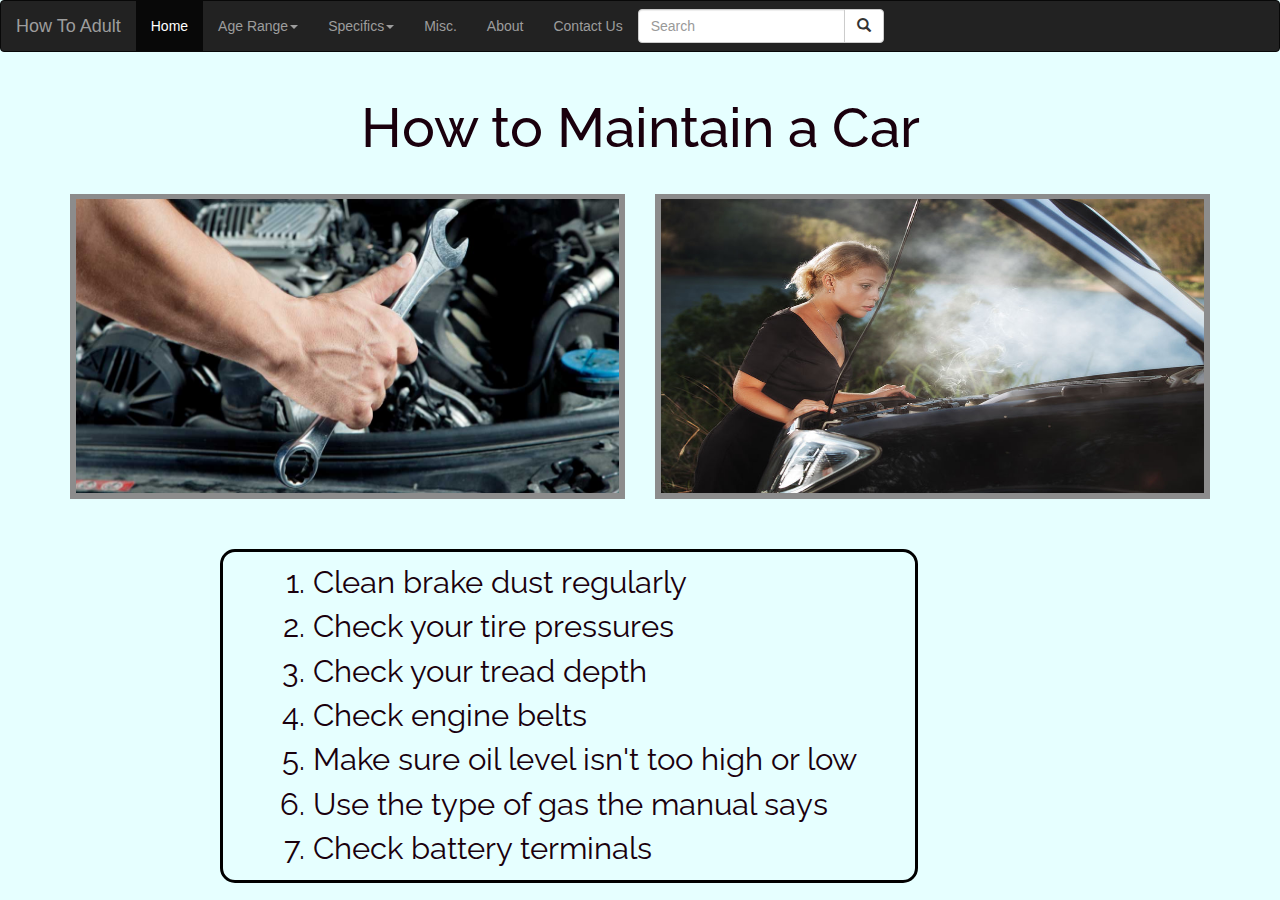
<file: car.html>
<!DOCTYPE html>
<html>
<head>
<link rel="stylesheet" href="https://maxcdn.bootstrapcdn.com/bootstrap/3.3.7/css/bootstrap.min.css">
	<link rel="stylesheet" href="css/car.css">
	<script src="http://code.jquery.com/jquery-2.2.4.js" integrity="sha256-iT6Q9iMJYuQiMWNd9lDyBUStIq/8PuOW33aOqmvFpqI=" crossorigin="anonymous"></script>
	<script src="https://maxcdn.bootstrapcdn.com/bootstrap/3.3.7/js/bootstrap.min.js"></script>
	<script src="js/car.js"></script>
	<link href='https://fonts.googleapis.com/css?family=Lora' rel='stylesheet' type='text/css'>
	<link href='https://fonts.googleapis.com/css?family=Raleway' rel='stylesheet' type='text/css'>
	<title>
		How to Adult
	</title>
</head>
<body>
<nav class="navbar navbar-inverse">
		<div class="container-fluid">
			<div class="navbar-header">
				<a class="navbar-brand" href="index.html">How To Adult</a>
			</div>
			<ul class="nav navbar-nav">
				<li class="active"><a href="index.html">Home</a></li>
				<li class="dropdown "><a class="dropdown-toggle" data-toggle="dropdown" href="#">Age Range<span class="caret"></span></a>
					<ul class="dropdown-menu">
						<li><a class="dropdown-item" href="18-21-page.html">Ages 18-21</a></li>
						<li><a class="dropdown-item" href="mid-20s.html">Ages 22-25</a></li>
						<li><a class="dropdown-item" href="early_30s.html">Ages 26-30</a></li>
					</ul>
				</li>
				<li class="dropdown "><a class="dropdown-toggle" data-toggle="dropdown" href="#">Specifics<span class="caret"></span></a>
					<ul class="dropdown-menu">
						<li><a class="dropdown-item" href="#">Finances</a></li>
						<li><a class="dropdown-item" href="#">Housing</a></li>
						<li><a class="dropdown-item" href="#">Career</a></li>
					</ul>
				</li>
				<li><a href="#">Misc.</a></li>
				<li><a href="index.html#foot">About</a></li>
				<li><a href="index.html#foot">Contact Us</a></li>
			</ul>
			<form id="search" class="navbar-form">
		        	<div class="input-group">
			        	<input type="text" class="form-control" placeholder="Search" name="q">
			        	<div class="input-group-btn">
			            	<button class="btn btn-default" type="submit"><i class="glyphicon glyphicon-search"></i></button>
			        	</div>
		        	</div>
        		</form>
    		</div>
		</div>

		<a href="" id="href"><div id="giveLink"></div></a>
	</nav>
	<h1>How to Maintain a Car</h1>
	<div class="container">
		<div class="row">

			<div class="col-md-6"><img class="idrk" src="images/Car-Maintenance.jpg" onmouseover="this.src='images/pink-car.jpg'" onmouseout="this.src='images/Car-Maintenance.jpg'" /></a></div>

			<!-- div class="col-md-6"><img class="idrk" src="images/Car-Maintenance.jpg" onmouseover="this.src="images/pink-car.jpg"onmouseout="this.src="images/Car-Maintenance.jpg"></div> -->
			
			<!-- <div class="col-md-6"><img class="idk" src="images/smoking-car.jpg"></div> -->

			<div class="col-md-6"><img class="idk" src="images/smoking-car.jpg" onmouseover="this.src='images/pink-car.jpg'" onmouseout="this.src='images/smoking-car.jpg'" /></a></div>

<!-- <img class="idrk" src="images/Car-Maintenance.jpg" onmouseover="this.src=images/pink-car.jpg"onmouseout="this.src=images/Car-Maintenance.jpg"> -->



		</div>			
		<div class="row">
		<div class="col-md-9">
			<div class="list">	
				<ol>
					<li>Clean brake dust regularly</li>
					<li>Check your tire pressures</li>
					<li>Check your tread depth</li>
					<li>Check engine belts</li>
					<li>Make sure oil level isn't too high or low</li>
					<li>Use the type of gas the manual says</li>
					<li>Check battery terminals</li>
				</ol>
			</div>
		</div>
		</div>
</body>
</html>
</file>
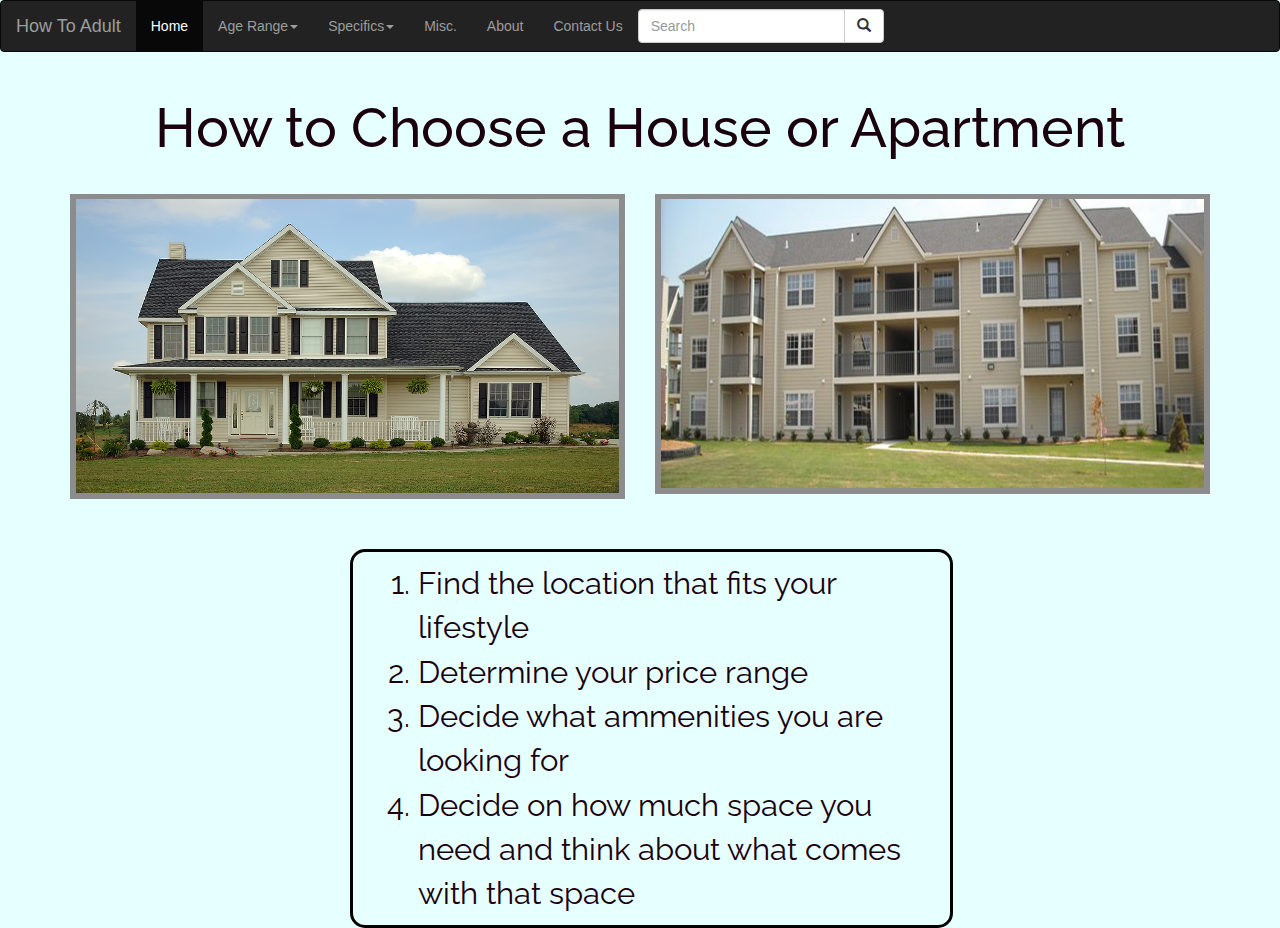
<file: house.html>
<!DOCTYPE html>
<html>
<head>
<link rel="stylesheet" href="https://maxcdn.bootstrapcdn.com/bootstrap/3.3.7/css/bootstrap.min.css">
	<link rel="stylesheet" href="css/house.css">
	<script src="http://code.jquery.com/jquery-2.2.4.js" integrity="sha256-iT6Q9iMJYuQiMWNd9lDyBUStIq/8PuOW33aOqmvFpqI=" crossorigin="anonymous"></script>
	<script src="https://maxcdn.bootstrapcdn.com/bootstrap/3.3.7/js/bootstrap.min.js"></script>
	<script src="js/house.js"></script>
	<link href='https://fonts.googleapis.com/css?family=Lora' rel='stylesheet' type='text/css'>
	<link href='https://fonts.googleapis.com/css?family=Raleway' rel='stylesheet' type='text/css'>
	<title>
		How to Adult
	</title>
</head>
<body>
<nav class="navbar navbar-inverse">
		<div class="container-fluid">
			<div class="navbar-header">
				<a class="navbar-brand" href="index.html">How To Adult</a>
			</div>
			<ul class="nav navbar-nav">
				<li class="active"><a href="index.html">Home</a></li>
				<li class="dropdown "><a class="dropdown-toggle" data-toggle="dropdown" href="#">Age Range<span class="caret"></span></a>
					<ul class="dropdown-menu">
						<li><a class="dropdown-item" href="18-21-page.html">Ages 18-21</a></li>
						<li><a class="dropdown-item" href="mid-20s.html">Ages 22-25</a></li>
						<li><a class="dropdown-item" href="late_30.html">Ages 26-30</a></li>
					</ul>
				</li>
				<li class="dropdown "><a class="dropdown-toggle" data-toggle="dropdown" href="#">Specifics<span class="caret"></span></a>
					<ul class="dropdown-menu">
						<li><a class="dropdown-item" href="#">Finances</a></li>
						<li><a class="dropdown-item" href="#">Housing</a></li>
						<li><a class="dropdown-item" href="#">Career</a></li>
					</ul>
				</li>
				<li><a href="#">Misc.</a></li>
				<li><a href="index.html#foot">About</a></li>
				<li><a href="index.html#foot">Contact Us</a></li>
			</ul>
			<form id="search" class="navbar-form">
		        	<div class="input-group">
			        	<input type="text" class="form-control" placeholder="Search" name="q">
			        	<div class="input-group-btn">
			            	<button class="btn btn-default" type="submit"><i class="glyphicon glyphicon-search"></i></button>
			        	</div>
		        	</div>
        		</form>
        		<a href="" id="href"><div id="giveLink"></div></a>
    		</div>
	</nav>
	<h1>How to Choose a House or Apartment</h1>
	<div class="container">
		<div class="row">
			<!-- <div class="col-md-6"><img class="idrk" src="images/house1.jpg"></div>
 -->

			<div class="col-md-6"><img class="idrk" src="images/house1.jpg" onmouseover="this.src='images/pink-castle.jpg'" onmouseout="this.src='images/house1.jpg'" /></a></div>

			<!-- <div class="col-md-6"><img class="idk" src="images/Apts.jpg"></div> -->


			<div class="col-md-6"><img class="idk" src="images/Apts.jpg" onmouseover="this.src='images/pink-castle.jpg'" onmouseout="this.src='images/Apts.jpg'" /></a></div>

		</div>
	</div>
	<div class="row">
	<div class="col-md-9">
		<div class="list">
			<ol>
				<li>Find the location that fits your lifestyle</li>
				<li>Determine your price range</li>
				<li>Decide what ammenities you are looking for</li>
				<li>Decide on how much space you need and think about what comes with that space</li>
			</ol>	
		</div>
	</div>	
	</div>
</body>
</html>
</file>
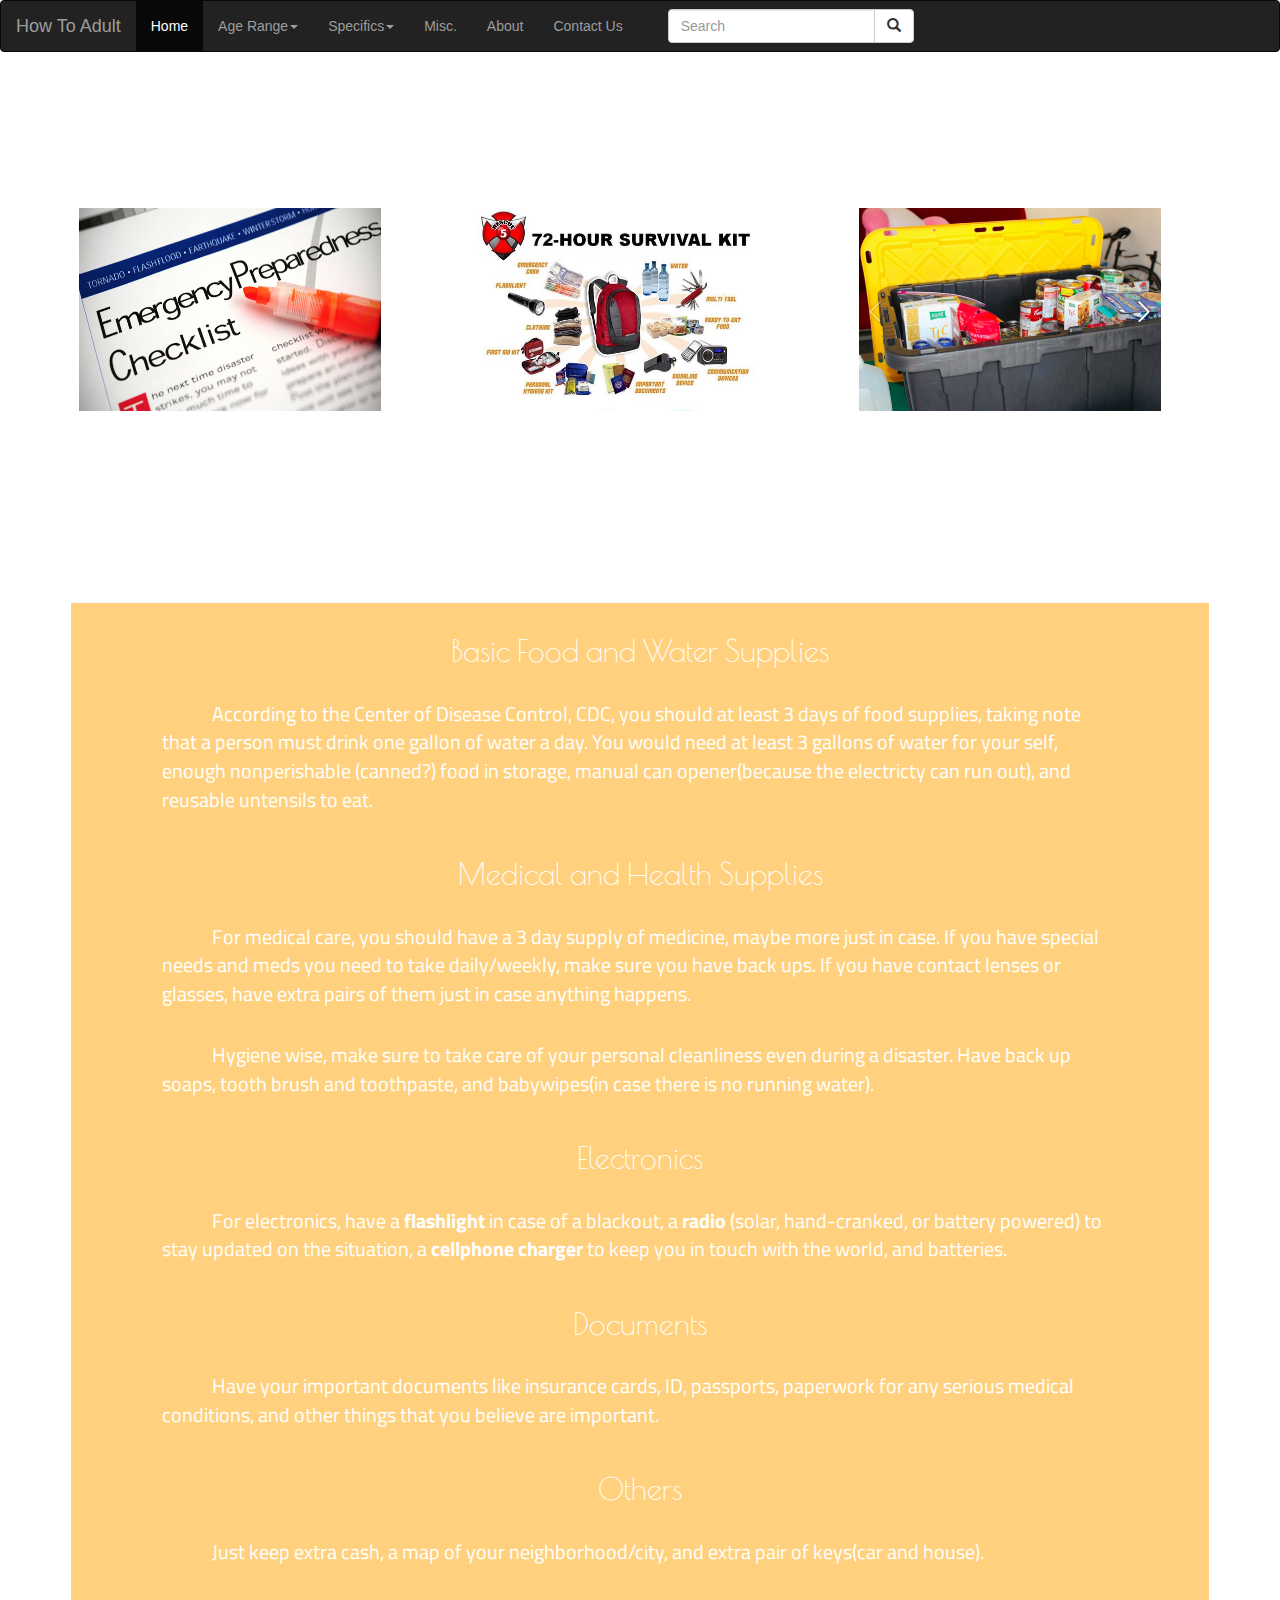
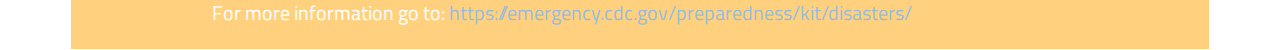
<file: preparedness.html>
<!DOCTYPE html>
<html>
<head>
	<title>How To Adult-Emergency Preparedness</title>
	<!-- Stylesheets -->
	<link rel="stylesheet" href="https://maxcdn.bootstrapcdn.com/bootstrap/3.3.7/css/bootstrap.min.css">
	<link rel="stylesheet" href="css/preparedness.css">
	<link href='https://fonts.googleapis.com/css?family=Titillium+Web' rel='stylesheet' type='text/css'>
	<link href='https://fonts.googleapis.com/css?family=Poiret+One' rel='stylesheet' type='text/css'>

	<!-- Javascripts -->
	<script src="http://code.jquery.com/jquery-2.2.4.js" integrity="sha256-iT6Q9iMJYuQiMWNd9lDyBUStIq/8PuOW33aOqmvFpqI=" crossorigin="anonymous"></script>
	<script src="https://maxcdn.bootstrapcdn.com/bootstrap/3.3.7/js/bootstrap.min.js"></script>
	<script src="js/preparedness.js"></script>
</head>
<body>
	<nav class="navbar navbar-inverse">
		<div class="container-fluid">
			<div class="navbar-header">
				<a class="navbar-brand" href="index.html">How To Adult</a>
			</div>
			<ul class="nav navbar-nav">
				<li class="active"><a href="index.html">Home</a></li>
				<li class="dropdown"><a class="dropdown-toggle" data-toggle="dropdown" href="#">Age Range<span class="caret"></span></a>
					<ul class="dropdown-menu">
						<li><a class="dropdown-item" href="18-21-page.html">Ages 18-21</a></li>
						<li><a class="dropdown-item" href="mid-20s.html">Ages 22-25</a></li>
						<li><a class="dropdown-item" href="early_30s.html">Ages 26-30</a></li>
					</ul>
				</li>
				<li class="dropdown"><a class="dropdown-toggle" data-toggle="dropdown" href="#">Specifics<span class="caret"></span></a>
					<ul class="dropdown-menu">
						<li><a class="dropdown-item" href="#">Finances</a></li>
						<li><a class="dropdown-item"href="#">Housing</a></li>
						<li><a class="dropdown-item"href="#">Career</a></li>
					</ul>
				</li>
				<li><a href="#">Misc.</a></li>
				<li><a href="index.html#foot">About</a></li>
				<li><a href="index.html#foot">Contact Us</a></li>
			</ul>
				<div class="col-sm-3 col-md-3">
	        	<form id="search" class="navbar-form">
		        	<div class="input-group">
			        	<input type="text" class="form-control" placeholder="Search" name="q">
			        	<div class="input-group-btn">
			            	<button class="btn btn-default" type="submit"><i class="glyphicon glyphicon-search"></i></button>
			        	</div>
		        	</div>
        		</form>
    		</div>
		</div>

		<a href="" id="href"><div id="giveLink"></div></a>
		
	</nav>



	<h1>Emergency Preparedness</h1>

	<div class="container">
		<div class="row">
			<div class="col-md-4"><img class= "pics" src= "images/preparedness-checklist.jpg"></img></div>
				
			<div class="col-md-4"><img class= "pics" src= "images/3day-kit.jpg"></img> </div>
				
			<div class="col-md-4"><img class= "pics" src= "images/Home-Quake-Kit.png"></img></div>
				
		</div>
	</div>
	
	<h2>--- Preparing yourself for any and every emergency ---</h2>
	<h2>This is to generally prepare you for when a disaster strikes.</h2>
	<div class=box>
	<h3>Basic Food and Water Supplies</h3>
	<p>According to the Center of Disease Control, CDC, you should at least 3 days of food supplies, taking note that a person must drink one gallon of water a day. You would need at least 3 gallons of water for your self, enough nonperishable (canned?) food in storage, manual can opener(because the electricty can run out), and reusable untensils to eat.</p>
	<h3>Medical and Health Supplies</h3>
	<p>For medical care, you should have a 3 day supply of medicine, maybe more just in case. If you have special needs and meds you need to take daily/weekly, make sure you have back ups. If you have contact lenses or glasses, have extra pairs of them just in case anything happens.</p>
	<p>Hygiene wise, make sure to take care of your personal cleanliness even during a disaster. Have back up soaps, tooth brush and toothpaste, and babywipes(in case there is no running water).</p>
	<h3>Electronics</h3>
	<p>For electronics, have a <b>flashlight </b>in case of a blackout, a <b>radio</b> (solar, hand-cranked, or battery powered) to stay updated on the situation, a <b>cellphone charger</b> to keep you in touch with the world, and batteries.</p>
	<h3>Documents</h3>
	<p>Have your important documents like insurance cards, ID, passports, paperwork for any serious medical conditions, and other things that you believe are important.</p>
	<h3>Others</h3>
	<p>Just keep extra cash, a map of your neighborhood/city, and extra pair of keys(car and house).</p>
	<p> For more information go to: <a href = "https://emergency.cdc.gov/preparedness/kit/disasters/"> https://emergency.cdc.gov/preparedness/kit/disasters/</a></p>
	</div>

</body>
</html>
</file>
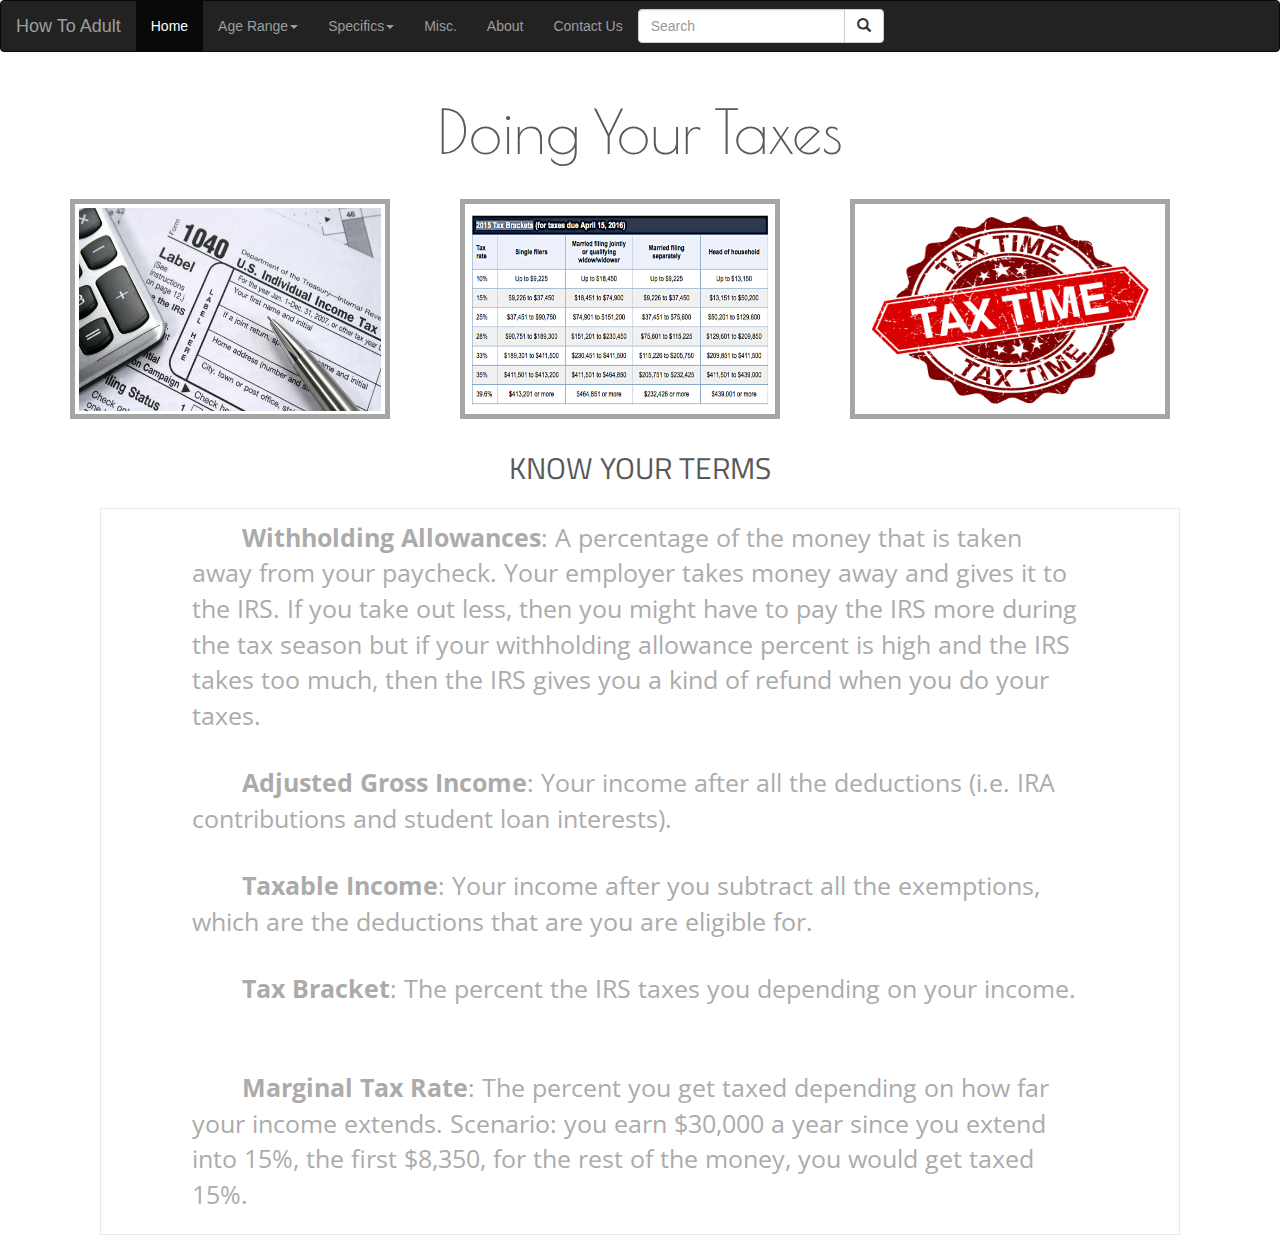
<file: taxes.html>
<!DOCTYPE html>
<html>
<head>
	<title>How To Adult- Paying Taxes</title>
	<!-- Stylesheets -->
	<link rel="stylesheet" href="https://maxcdn.bootstrapcdn.com/bootstrap/3.3.7/css/bootstrap.min.css">
	<link rel="stylesheet" href="css/taxes.css">
	<link href='https://fonts.googleapis.com/css?family=Titillium+Web' rel='stylesheet' type='text/css'>
	<link href='https://fonts.googleapis.com/css?family=Open+Sans+Condensed:300' rel='stylesheet' type='text/css'>
	<link href='https://fonts.googleapis.com/css?family=Poiret+One' rel='stylesheet' type='text/css'>

	<!-- Javascripts -->
	<script src="http://code.jquery.com/jquery-2.2.4.js" integrity="sha256-iT6Q9iMJYuQiMWNd9lDyBUStIq/8PuOW33aOqmvFpqI=" crossorigin="anonymous"></script>
	<script src="https://maxcdn.bootstrapcdn.com/bootstrap/3.3.7/js/bootstrap.min.js"></script>
	<script src="js/taxes.js"></script>
</head>
<body>
	<nav class="navbar navbar-inverse">
		<div class="container-fluid">
			<div class="navbar-header">
				<a class="navbar-brand" href="index.html">How To Adult</a>
			</div>
			<ul class="nav navbar-nav">
				<li class="active"><a href="index.html">Home</a></li>
				<li class="dropdown"><a class="dropdown-toggle" data-toggle="dropdown" href="#">Age Range<span class="caret"></span></a>
					<ul class="dropdown-menu">
						<li><a class="dropdown-item" href="18-21-page.html">Ages 18-21</a></li>
						<li><a class="dropdown-item" href="mid-20s.html">Ages 22-25</a></li>
						<li><a class="dropdown-item" href="early_30s.html">Ages 26-30</a></li>
					</ul>
				</li>
				<li class="dropdown"><a class="dropdown-toggle" data-toggle="dropdown" href="#">Specifics<span class="caret"></span></a>
					<ul class="dropdown-menu">
						<li><a class="dropdown-item" href="#">Finances</a></li>
						<li><a class="dropdown-item"href="#">Housing</a></li>
						<li><a class="dropdown-item"href="#">Career</a></li>
					</ul>
				</li>
				<li><a href="#">Misc.</a></li>
				<li><a href="index.html#foot">About</a></li>
				<li><a href="index.html#foot">Contact Us</a></li>
			</ul>
			<form id="search" class="navbar-form">
		        	<div class="input-group">
			        	<input type="text" class="form-control" placeholder="Search" name="q">
			        	<div class="input-group-btn">
			            	<button class="btn btn-default" type="submit"><i class="glyphicon glyphicon-search"></i></button>
			        	</div>
		        	</div>
        		</form>
    		</div>
		</div>

		<a href="" id="href"><div id="giveLink"></div></a>
	</nav>

	<h1>Doing Your Taxes</h1>

	<div class="container">
		<div class="row">
			<div class="col-md-4"><img  class="pics" src ="images/tax-form.jpg"></img></div>
				
			<div class="col-md-4"><img class="pics" src="images/2015-tax-brackets.png"></img></div>
				
			<div class="col-md-4"><img class="pics" src="images/tax-time.png"></img></div>
				
		</div>
	</div>

	<h2>KNOW YOUR TERMS</h2>

	<div class="box">
	<p><b>Withholding Allowances</b>: A percentage of the money that is taken away from your paycheck. Your employer takes money away and gives it to the IRS. If you take out less, then you might have to pay the IRS more during the tax season but if your withholding allowance percent is high and the IRS takes too much, then the IRS gives you a kind of refund when you do your taxes.</p>
	<p><b>Adjusted Gross Income</b>:  Your income after all the deductions (i.e. IRA contributions and student loan interests).</p>
	<p><b>Taxable Income</b>: Your income after you subtract all the exemptions, which are the deductions that are you are eligible for.</p>
	<p><b>Tax Bracket</b>:  The percent the IRS taxes you depending on your income.<p>
	<p><b>Marginal Tax Rate</b>: The percent you get taxed depending on how far your income extends. 
	Scenario: you earn $30,000 a year since you extend into 15%, the first $8,350, for the rest of the money, you would get taxed 15%. </p>
	</div>


</body>
</html>
</file>
<file: css/car.css>
body {
	background-color: #e6ffff;
}

h1 {
	color: #1a000d;
	text-align: center;
	font-family: 'Lora', serif;
	font-family: 'Raleway', sans-serif;
	font-size: 55px;
	padding: 2%
}

.list {
	color: #1a000d;
	margin-left: 215px;
	margin-top: 50px;
	margin-left: 150px;
	font-family: 'Raleway', sans-serif;
	font-size: 31px;
	padding-top: 1%;
	border-style: solid;
	border-color: black;
	border-spacing: 3px;
	border-radius: 15px;
}

img {
	width:50%;
	height:50px;
}

.idk {
	background-color: #8c8c8c;
	padding: 1%;
	width: 100%;
	height: 305px;
}

.idrk {
	background-color: #8c8c8c;
	padding: 1%;
	width: 100%;
	height: 305px;
}

ol {
	margin-left: 50px;
}

.car {
	width: 250px;
	height: 250px;
}
</file>
<file: css/house.css>
body {
	background-color: #e6ffff;
}

h1 {
	color: #1a000d;
	text-align: center;
	font-family: 'Lora', serif;
	font-family: 'Raleway', sans-serif;
	font-size: 55px;
	padding: 2%
}

.list {
	color: #1a000d;
	margin-left: 350px;
	margin-left: 360;
	font-family: 'Raleway', sans-serif;
	font-size: 31px;
	padding-top: 1%;
	margin-top: 50px;
	border-style: solid;
	border-color: black;
	border-spacing: 3px;
	border-radius: 15px;
}	

img {
	width:50%;
	height:50px;
}

.idk {
	background-color: #8c8c8c;
	padding: 1%;
	width: 100%;
	height: 300px;
}

.idrk {
	background-color: #8c8c8c;
	padding: 1%;
	width: 100%;
	height: 305px;
}

ol {
	margin-left: 25px;
}
</file>
<file: css/preparedness.css>
body {
	background-image: url("http://subtlepatterns2015.subtlepatterns.netdna-cdn.com/patterns/food.png");
	color: white;
}

h1{
	
	font-size:60px;
	text-align:center;
	padding: 2%;
	font-family: 'Poiret One', cursive;
}

h2{
	font-size: 37px;
	text-align: center;
	padding: 1%;
	font-family: 'Poiret One', cursive;}

h3{
	font-size: 30px;
	text-align: center;
	padding: 1%;
	font-family: 'Poiret One', cursive;}

p{
	font-size: 20px;
	text-indent: 50px;
	margin-right: 80px;
    margin-left: 80px;
    padding: 1%;
    font-family: 'Titillium Web', sans-serif;
}

.pics{
	width: 320px;
	height: 220px;
	padding: 1%;
	border-color: #fff;
	border-style: solid;
	border-width: 5px;
}

.box{
	border-color: #fff;
	border-style: solid;
	border-width: 1px;
	margin-left: 70px;
	margin-right: 70px;
	background-color: orange;
	opacity: 0.5;
}
</file>
<file: css/taxes.css>
body {
	background-image:url("http://subtlepatterns2015.subtlepatterns.netdna-cdn.com/patterns/gplaypattern.png");
	color: white;
}

h1{
	
	font-size:60px;
	text-align:center;
	padding: 2%;
	color: #595959;
	font-family: 'Poiret One', cursive;

}


h2{
	font-size:30px;
	text-align: center;
	padding: 1%;
	color: #595959;
	font-family: 'Titillium Web', sans-serif;

}

p{
	font-size: 25px;
	text-indent: 50px;
	margin-right: 80px;
    margin-left: 80px;
    padding: 1%;
    color: #595959;
    font-family: 'Open Sans Condensed', sans-serif;
}

.pics{
	width: 320px;
	height: 220px;
	padding: 1%;
	border-color: #a6a6a6;
	border-style: solid;
	border-width: 5px;
}

.box{
	border-color: lightgray;
	border-style: solid;
	border-width: 1px;
	margin-left: 100px;
	margin-right: 100px;
	background-color: white;
	opacity: 0.5;
}
</file>
